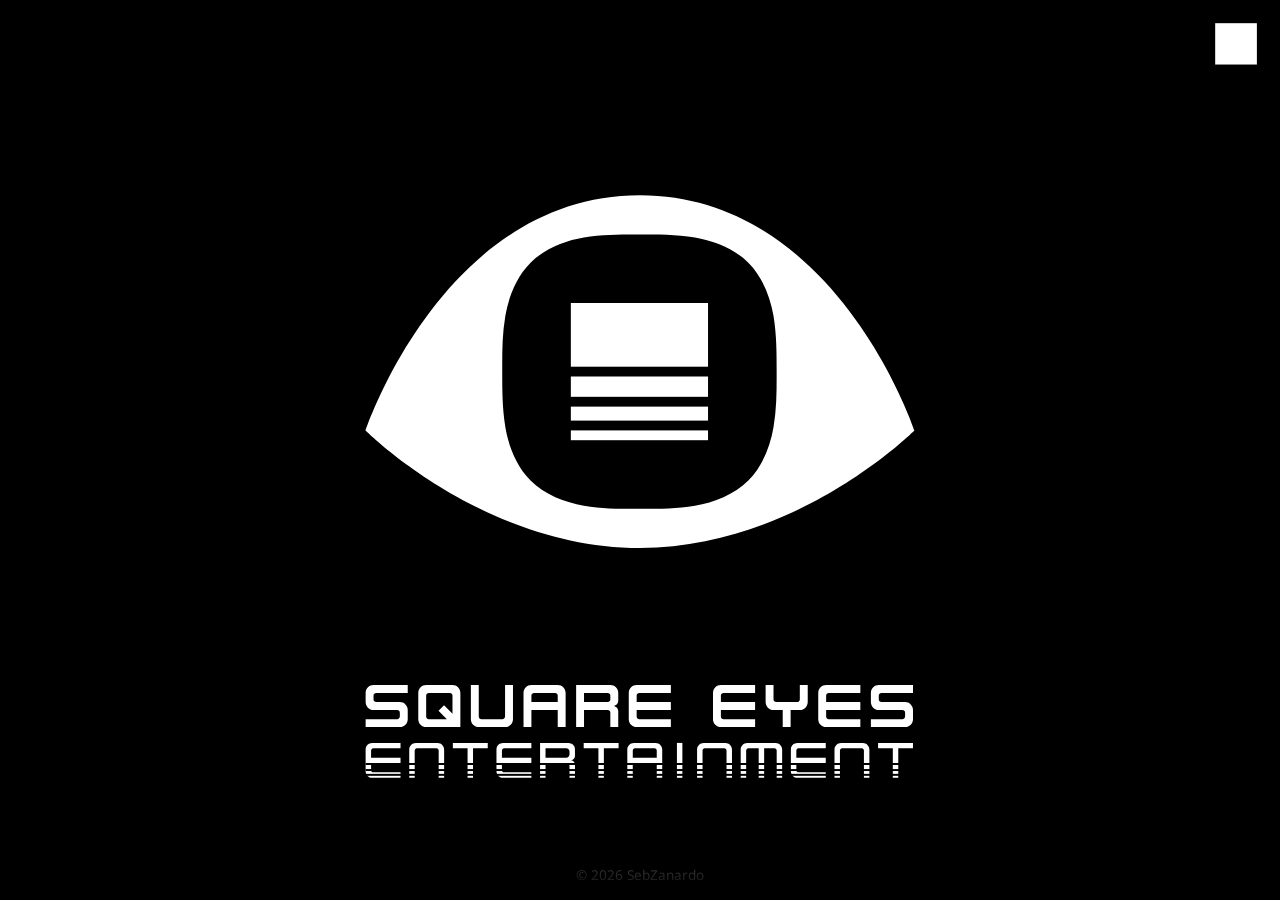
<file: index.html>
<!DOCTYPE html>
<html lang="en">

<head>
   <meta charset="UTF-8">
   <meta name="viewport" content="width=device-width, initial-scale=1.0">
   <meta name="author" content="@SebZanardo">
   <meta name="description" content="Indie game development studio">

   <meta property="og:title" content="SQUARE EYES ENTERTAINMENT">
   <meta property="og:description" content="Indie game development studio">
   <meta property="og:type" content="website">
   <meta property="og:url" content="https://square-eyes.net">
   <meta property="og:image" content="https://square-eyes.net/assets/img/apple-touch-icon.png">

   <link rel="shortcut icon" href="favicon.ico">
   <link rel="icon" href="assets/img/favicon.svg" type="image/svg+xml">
   <link rel="icon" href="assets/img/favicon-32x32.png" sizes="32x32" type="image/png">
   <link rel="icon" href="assets/img/favicon-16x16.png" sizes="16x16" type="image/png">
   <link rel="apple-touch-icon" href="assets/img/apple-touch-icon.png">

   <link rel="stylesheet" href="css/styles.css">

   <title>SQUARE EYES ENTERTAINMENT</title>
</head>

<body>
   <nav id="burger-nav">
      <button id="burger-btn" aria-label="Open menu" aria-expanded="false">
         <svg id="burger-icon" viewBox="0 0 2048 2048" xmlns="http://www.w3.org/2000/svg">
            <rect id="burger-outer" x="0" y="0" width="2048" height="2048" fill="var(--color-bg)" />
            <rect id="burger-bg" x="136" y="136" width="1779" height="1779" fill="var(--color-fg)" />
            <rect class="burger-bar" id="bar1" x="133" y="960" width="1783" height="127" fill="var(--color-bg)" />
            <rect class="burger-bar" id="bar2" x="133" y="1351" width="1783" height="127" fill="var(--color-bg)" />
            <rect class="burger-bar" id="bar3" x="133" y="1659" width="1783" height="127" fill="var(--color-bg)" />
         </svg>
      </button>
      <div id="nav-overlay"></div>
      <div id="nav-drawer">
         <ul>
            <li class="nav-current"><a href="/">HOME</a></li>
            <li><a href="/about.html">ABOUT</a></li>
            <li><a href="/blog.html">BLOG</a></li>
         </ul>
      </div>
   </nav>

   <section id="logo-section">
      <div id="logo">
         <svg id="eye" class="fit" viewBox="0 0 2048 2048" version="1.1" xmlns="http://www.w3.org/2000/svg">
            <rect style="fill:var(--color-fg)" width="2000" height="2000" x="24" y="24" />
            <path style="fill:var(--color-bg)" d="m 1470.1697,1024.0002 c 0,-58.62277 0,-118.65737 -10.112,-181.28527 -10.88,-62.6868 -35.8016,-127.6276 -82.304,-174.1784 -46.5664,-46.5472 -111.5265,-71.483 -174.2465,-82.2606 -62.72,-10.7776 -122.688,-10.0864 -181.3504,-10.1504 -58.63674,0 -118.69434,-0.512 -181.40154,10.1504 -62.7072,10.7008 -127.6032,35.7722 -174.1824,82.2606 -46.5664,46.4972 -71.5008,111.4928 -82.2912,174.1784 -10.88,62.6303 -10.112,122.6613 -10.112,181.28527 0,58.6188 0,118.6532 10.112,181.2812 10.752,62.6856 35.7248,127.6264 82.2912,174.1748 46.5024,46.5484 111.4752,71.4892 174.1824,82.2644 62.7072,10.7776 122.7648,10.1504 181.40154,10.1504 58.6624,0 118.6304,0.384 181.3504,-10.1504 62.72,-10.7136 127.6801,-35.7672 174.2465,-82.2644 46.5664,-46.4924 71.5136,-111.4892 82.304,-174.1748 10.752,-62.6292 10.112,-122.6612 10.112,-181.2812" />
            <rect style="fill:var(--color-fg)" width="448" height="448" x="798.17188" y="799.99994" />
            <rect style="fill:var(--color-bg)" width="768" height="32" x="640.00006" y="1184" />
            <rect style="fill:var(--color-bg)" width="768" height="32" x="640.00006" y="1106.3481" />
            <rect style="fill:var(--color-bg)" width="768" height="32" x="640.00006" y="1008.0002" />
            <path id="eyelid" style="fill:var(--color-bg)"
               d="M 0,0 V 2048 H 2048 V 0 Z M 1024,1471.8728 C 1674.1332,1471.8728 1920,1216 1920,1216 c 0,0 -384.0004,384 -896,384 -511.9994,0 -896,-384 -896,-384 0,0 266.1344,255.8728 906.1337,255.8728 z" />
         </svg>

         <svg class="fit" viewBox="0 0 2048 303.03912" version="1.1" xmlns="http://www.w3.org/2000/svg">
            <rect style="fill:var(--color-bg)" width="2048" height="303.03912" x="0" y="0" />
            <path style="fill:var(--color-fg)" d="m 128.013,25.78462 v 30.0761 c 0,6.8371 2.717,13.3942 7.551,18.2288 4.835,4.8346 11.392,7.5507 18.229,7.5507 h 77.321 c 2.279,0 4.465,0.9053 6.077,2.5168 1.611,1.6116 2.516,3.7973 2.516,6.0763 v 12.9068 c 0,4.737 -3.839,8.576 -8.576,8.576 H 128.013 v 25.78 h 111.712 c 6.837,0 13.394,-2.716 18.228,-7.551 4.835,-4.835 7.551,-11.392 7.551,-18.229 v -30.0759 c 0,-6.8372 -2.716,-13.3943 -7.551,-18.2289 -4.834,-4.8346 -11.391,-7.5506 -18.228,-7.5506 h -77.356 c -2.279,0 -4.465,-0.9054 -6.076,-2.5169 -1.612,-1.6115 -2.517,-3.7972 -2.517,-6.0763 v -12.8725 c 0,-2.2836 0.907,-4.4737 2.522,-6.0885 1.614,-1.6147 3.805,-2.5219 6.088,-2.5219 H 265.504 V 0.00516 H 153.793 c -6.837,0 -13.394,2.71604 -18.229,7.55063 -4.834,4.83463 -7.551,11.39173 -7.551,18.22883 z" />
            <path style="fill:var(--color-fg)" d="m 325.717,0 c -14.238,0 -25.78,11.54182 -25.78,25.77952 v 85.9316 c 0,14.238 11.542,25.779 25.78,25.779 H 437.411 V 25.77952 C 437.411,11.54182 425.87,0 411.632,0 Z m 8.584,25.77952 h 68.754 c 2.279,0 4.465,0.9053 6.076,2.5168 1.612,1.6116 2.517,3.7973 2.517,6.0763 v 59.1116 l -27.408,-27.4075 -18.243,18.2269 27.424,27.4075 H 334.31 c -2.279,0 -4.465,-0.905 -6.076,-2.517 -1.612,-1.611 -2.517,-3.797 -2.517,-6.076 v -68.7541 c 0,-2.2768 0.904,-4.4603 2.514,-6.0702 1.61,-1.6099 3.793,-2.5144 6.07,-2.5143 z" />
            <path style="fill:var(--color-fg)" d="m 471.685,0.00516 v 111.71996 c 0,6.835 2.715,13.39 7.548,18.222 4.833,4.833 11.388,7.549 18.223,7.549 h 85.949 c 6.835,0 13.39,-2.716 18.223,-7.549 4.833,-4.832 7.548,-11.387 7.548,-18.222 V 0.00516 h -25.797 v 103.14496 c 0,4.731 -3.835,8.566 -8.566,8.566 h -68.772 c -2.279,0 -4.465,-0.905 -6.077,-2.517 -1.611,-1.611 -2.517,-3.797 -2.517,-6.076 V 0.00516 Z" />
            <path style="fill:var(--color-fg)" d="m 643.621,25.79322 v 111.7029 h 25.762 v -55.8559 h 85.932 v 55.8559 h 25.797 V 25.79322 c 0,-14.2423 -11.546,-25.78803769 -25.789,-25.78806 h -85.914 c -14.242,2.231e-5 -25.788,11.54576 -25.788,25.78806 z m 34.382,-0.0086 h 68.719 c 2.279,0 4.464,0.9054 6.076,2.5169 1.612,1.6115 2.517,3.7972 2.517,6.0763 v 21.4829 h -85.932 v -21.4563 c 0,-2.2861 0.908,-4.4786 2.525,-6.0951 1.616,-1.6165 3.809,-2.5247 6.095,-2.5247 z" />
            <path style="fill:var(--color-fg)" d="m 815.457,0.00516 v 137.49096 h 25.762 v -55.8559 h 77.339 c 2.279,0 4.464,0.9053 6.076,2.5168 1.611,1.6116 2.517,3.7973 2.517,6.0763 v 47.2628 h 25.796 v -51.5508 c 0,-9.4965 -7.698,-17.1949 -17.195,-17.1949 9.493,2e-4 17.188,-7.694 17.189,-17.1863 l 0.003,-25.7709 c 0.001,-6.8391 -2.715,-13.3983 -7.551,-18.23463 -4.836,-4.83628 -11.395,-7.55336259 -18.234,-7.55343 z m 25.762,25.77946 h 77.339 c 2.279,0 4.464,0.9054 6.076,2.5169 1.611,1.6115 2.517,3.7972 2.517,6.0763 v 12.8983 c 0,2.2768 -0.905,4.4603 -2.515,6.0702 -1.61,1.6099 -3.793,2.5144 -6.07,2.5144 h -77.347 z" />
            <path style="fill:var(--color-fg)" d="m 987.293,25.78462 v 85.9315 c 0,6.837 2.716,13.394 7.55,18.229 4.835,4.835 11.397,7.551 18.227,7.551 h 111.71 v -25.78 h -103.13 c -2.28,0 -4.47,-0.905 -6.08,-2.517 -1.61,-1.611 -2.52,-3.797 -2.52,-6.076 v -21.4829 h 111.73 v -25.7795 h -111.73 v -21.4743 c 0,-2.2814 0.91,-4.4693 2.52,-6.0824 1.62,-1.6131 3.81,-2.5194 6.09,-2.5194 h 103.12 V 0.00516 h -111.71 c -6.83,0 -13.392,2.71604 -18.227,7.55063 -4.834,4.83463 -7.55,11.39173 -7.55,18.22883 z" />
            <path style="fill:var(--color-fg)" d="m 1262.39,25.78462 v 85.9315 c 0,6.837 2.72,13.394 7.55,18.229 4.84,4.835 11.4,7.551 18.23,7.551 h 111.71 v -25.78 h -103.13 c -2.28,0 -4.47,-0.905 -6.08,-2.517 -1.61,-1.611 -2.52,-3.797 -2.52,-6.076 v -21.4829 h 111.73 v -25.7795 h -111.73 v -21.4571 c 0,-2.2859 0.91,-4.4782 2.53,-6.0946 1.62,-1.6163 3.81,-2.5244 6.09,-2.5244 h 103.11 V 0.00516 h -111.71 c -6.83,0 -13.39,2.71604 -18.23,7.55063 -4.83,4.83463 -7.55,11.39173 -7.55,18.22883 z" />
            <path style="fill:var(--color-fg)" d="m 1434.23,0.00516 v 55.86416 c 0,6.8348 2.71,13.3898 7.55,18.2228 4.83,4.8329 11.38,7.5481 18.22,7.5481 h 30.07 v 55.8559 h 25.78 v -55.8559 h 30.1 c 6.83,0 13.39,-2.7152 18.22,-7.5481 4.83,-4.833 7.55,-11.388 7.55,-18.2228 V 0.00516 h -25.8 v 47.27096 c 0,4.7411 -3.84,8.5846 -8.58,8.5846 h -68.76 c -2.28,0 -4.46,-0.9054 -6.07,-2.5169 -1.61,-1.6115 -2.52,-3.7972 -2.52,-6.0763 V 0.00516 Z" />
            <path style="fill:var(--color-fg)" d="m 1606.09,25.78462 v 85.9315 c 0,6.837 2.72,13.394 7.55,18.229 4.84,4.835 11.4,7.551 18.23,7.551 h 111.71 v -25.78 h -103.13 c -2.28,0 -4.47,-0.905 -6.08,-2.517 -1.61,-1.611 -2.52,-3.797 -2.52,-6.076 v -21.4829 h 111.73 v -25.7795 h -111.73 v -21.4563 c 0,-2.2861 0.91,-4.4786 2.53,-6.0951 1.62,-1.6165 3.81,-2.5247 6.09,-2.5247 h 103.11 V 0.00516 h -111.71 c -6.83,0 -13.39,2.71604 -18.23,7.55063 -4.83,4.83463 -7.55,11.39173 -7.55,18.22883 z" />
            <path style="fill:var(--color-fg)" d="m 1778.01,25.78462 v 30.0761 c 0,6.8371 2.72,13.3942 7.55,18.2288 4.84,4.8346 11.4,7.5507 18.23,7.5507 h 77.32 c 2.28,0 4.47,0.9053 6.08,2.5168 1.61,1.6116 2.52,3.7973 2.52,6.0763 v 12.8988 c 0,4.741 -3.85,8.584 -8.59,8.584 h -103.11 v 25.78 h 111.71 c 6.84,0 13.4,-2.716 18.23,-7.551 4.84,-4.835 7.55,-11.392 7.55,-18.229 v -30.0759 c 0,-6.8372 -2.71,-13.3943 -7.55,-18.2289 -4.83,-4.8346 -11.39,-7.5506 -18.23,-7.5506 h -77.35 c -2.28,0 -4.47,-0.9054 -6.08,-2.5169 -1.61,-1.6115 -2.51,-3.7972 -2.51,-6.0763 v -12.8811 c 0,-2.2814 0.9,-4.4693 2.52,-6.0824 1.61,-1.6131 3.8,-2.5194 6.08,-2.5194 H 1915.5 V 0.00516 h -111.71 c -6.83,0 -13.39,2.71604 -18.23,7.55063 -4.83,4.83463 -7.55,11.39173 -7.55,18.22883 z" />
            <path style="fill:var(--color-fg)" d="m 270.43,210.46812 v 92.571 h 17.81 v -89.017 c 0,-1.889 0.751,-3.7 2.086,-5.036 1.336,-1.335 3.147,-2.086 5.036,-2.086 h 64.092 c 1.889,0 3.7,0.751 5.036,2.086 1.335,1.336 2.085,3.147 2.085,5.036 v 89.017 h 17.797 v -92.571 c 0,-11.803 -9.569,-21.371 -21.372,-21.371 h -71.199 c -11.803,0 -21.371,9.568 -21.371,21.371 z" />
            <path style="fill:var(--color-fg)" d="m 412.85222,189.09676 0.005,17.80335 h 48.06917 v 96.13834 h 17.80335 v -96.13834 h 48.06634 v -17.80335 z" />
            <path style="fill:var(--color-fg)" d="m 1144.5744,189.09676 v 113.94169 h 17.8034 V 189.09676 Z" />
            <path style="fill:var(--color-fg)" d="m 1352.87,210.47512 v 92.564 h 17.8 v -89.017 c 0,-1.889 0.75,-3.7 2.09,-5.036 1.33,-1.335 3.14,-2.086 5.03,-2.086 h 33.83 v 96.139 h 17.8 v -96.139 h 33.83 c 1.89,0 3.7,0.751 5.03,2.086 1.34,1.336 2.09,3.147 2.09,5.036 v 89.017 h 17.82 v -92.564 c 0,-11.807 -9.57,-21.378 -21.38,-21.378 h -92.56 c -11.81,0 -21.38,9.571 -21.38,21.378 z" />
            <path style="fill:var(--color-fg)" d="m 128.005,210.46112 v 71.214 c 0,5.666 2.25,11.1 6.257,15.106 4.007,4.007 9.441,6.258 15.107,6.258 h 92.577 v -17.804 h -89.017 c -1.888,0 -3.7,-0.75 -5.035,-2.086 -1.336,-1.335 -2.086,-3.146 -2.086,-5.035 v -23.145 h 96.138 v -17.803 h -96.138 v -23.144 c 0,-1.889 0.75,-3.7 2.086,-5.036 1.335,-1.335 3.147,-2.086 5.035,-2.086 h 89.017 v -17.803 h -92.577 c -5.666,0 -11.1,2.251 -15.107,6.257 -4.007,4.007 -6.257,9.441 -6.257,15.107 z" />
            <path style="fill:var(--color-fg)" d="m 555.305,210.46112 v 71.214 c 0,5.666 2.25,11.1 6.257,15.106 4.007,4.007 9.441,6.258 15.107,6.258 h 92.577 v -17.804 h -89.024 c -1.889,0 -3.701,-0.75 -5.036,-2.086 -1.336,-1.335 -2.086,-3.146 -2.086,-5.035 v -23.145 h 96.139 v -17.803 H 573.1 v -23.144 c 0,-1.889 0.75,-3.7 2.086,-5.036 1.335,-1.335 3.147,-2.086 5.036,-2.086 h 89.017 v -17.803 h -92.57 c -5.666,0 -11.1,2.251 -15.107,6.257 -4.007,4.007 -6.257,9.441 -6.257,15.107 z" />
            <path style="fill:var(--color-fg)" d="m 697.692,189.09712 v 113.942 h 17.803 v -48.07 h 67.653 c 2.833,0 5.55,1.126 7.554,3.129 2.003,2.003 3.128,4.72 3.128,7.553 v 37.388 h 17.804 v -42.729 c 0,-7.866 -6.377,-14.242 -14.243,-14.242 7.862,0 14.236,-6.374 14.237,-14.236 l 0.003,-21.364 c 10e-4,-5.668 -2.25,-11.103 -6.258,-15.111 -4.007,-4.008 -9.443,-6.26 -15.11,-6.26 z m 17.803,17.803 h 67.653 c 2.833,0 5.55,1.126 7.554,3.129 2.003,2.003 3.128,4.72 3.128,7.553 v 8.907 c 0,2.832 -1.125,5.548 -3.127,7.55 -2.002,2.002 -4.718,3.127 -7.55,3.127 h -67.658 z" />
            <path style="fill:var(--color-fg)" d="m 840.13426,189.09676 v 17.80335 h 48.07132 v 96.13834 h 17.80335 v -96.13834 h 48.06917 v -17.80335 z" />
            <path style="fill:var(--color-fg)" d="m 982.579,210.46812 v 92.571 h 17.801 v -48.07 h 78.34 v 48.07 h 17.8 v -92.571 c 0,-11.803 -9.57,-21.371 -21.37,-21.371 h -71.2 c -11.802,0 -21.371,9.568 -21.371,21.371 z m 24.921,-3.568 h 64.1 c 1.89,0 3.7,0.751 5.03,2.086 1.34,1.336 2.09,3.147 2.09,5.036 v 23.144 h -78.34 v -23.144 c 0,-1.889 0.75,-3.7 2.09,-5.036 1.33,-1.335 3.15,-2.086 5.03,-2.086 z" />
            <path style="fill:var(--color-fg)" d="m 1210.43,210.46812 v 92.571 h 17.8 v -89.017 c 0,-1.889 0.75,-3.7 2.09,-5.036 1.33,-1.335 3.15,-2.086 5.03,-2.086 h 64.1 c 1.89,0 3.7,0.751 5.03,2.086 1.34,1.336 2.09,3.147 2.09,5.036 v 89.017 h 17.8 v -92.571 c 0,-11.803 -9.57,-21.371 -21.37,-21.371 h -71.2 c -11.8,0 -21.37,9.568 -21.37,21.371 z" />
            <path style="fill:var(--color-fg)" d="m 1516.7,210.46112 v 71.214 c 0,5.666 2.26,11.1 6.26,15.106 4.01,4.007 9.44,6.258 15.11,6.258 h 92.58 v -17.804 h -89.02 c -1.89,0 -3.7,-0.75 -5.04,-2.086 -1.33,-1.335 -2.08,-3.146 -2.08,-5.035 v -23.145 h 96.14 v -17.803 h -96.14 v -23.159 c 0,-1.885 0.75,-3.692 2.08,-5.025 1.33,-1.333 3.14,-2.082 5.03,-2.082 h 89.01 v -17.803 h -92.56 c -5.67,0 -11.1,2.251 -15.11,6.257 -4,4.007 -6.26,9.441 -6.26,15.107 z" />
            <path style="fill:var(--color-fg)" d="m 1659.13,210.46812 v 92.571 h 17.79 v -89.017 c 0,-1.889 0.75,-3.7 2.08,-5.036 1.34,-1.335 3.15,-2.086 5.04,-2.086 h 64.09 c 1.89,0 3.7,0.751 5.04,2.086 1.33,1.336 2.08,3.147 2.08,5.036 v 89.017 h 17.82 v -92.571 c 0,-11.803 -9.57,-21.371 -21.37,-21.371 h -71.2 c -11.8,0 -21.37,9.568 -21.37,21.371 z" />
            <path style="fill:var(--color-fg)" d="m 1801.5166,189.09676 0.01,17.80335 h 48.0691 v 96.13834 h 17.8034 v -96.13834 h 48.0692 v -17.80335 z" />
            <rect style="fill:var(--color-bg)" width="1787.463" height="6.4418755" x="128.00038" y="290.15442" />
            <rect style="fill:var(--color-bg)" width="1787.463" height="6.4418755" x="128.00038" y="274.52258" />
            <rect style="fill:var(--color-bg)" width="1787.463" height="6.4418755" x="128.00038" y="254.72424" />
         </svg>
      </div>
   </section>

   <footer>
      <p>&copy; 2026 SebZanardo</p>
   </footer>

   <div class="scroll-fade top" id="scroll-top"></div>
   <div class="scroll-fade bottom" id="scroll-bottom"></div>

   <script src="js/main.js"></script>
   <script src="js/eye.js"></script>
</body>

</html>
</file>
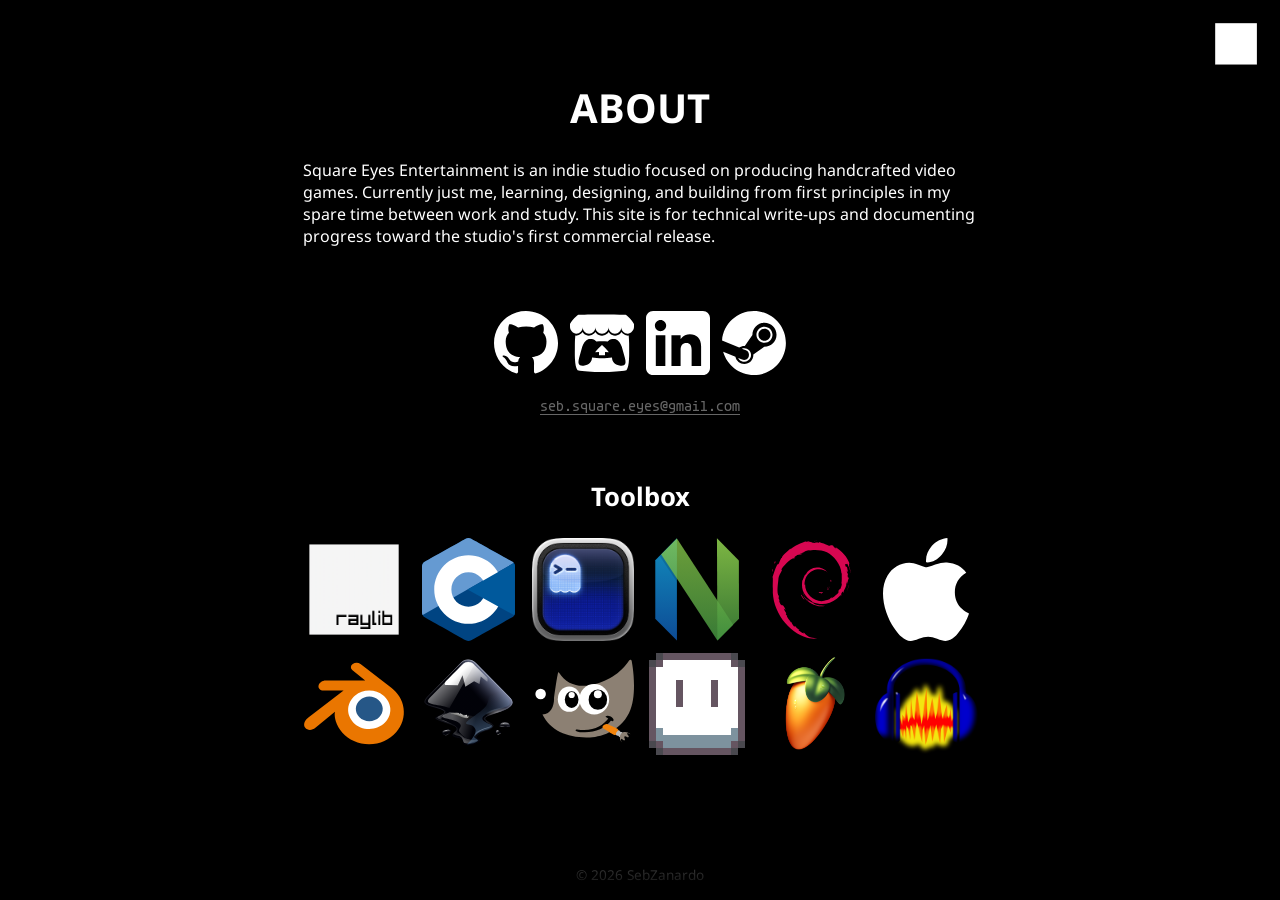
<file: about.html>
<!DOCTYPE html>
<html lang="en">

<head>
    <meta charset="UTF-8">
    <meta name="viewport" content="width=device-width, initial-scale=1.0">
    <meta name="author" content="@SebZanardo">
    <meta name="description" content="About">

    <meta property="og:title" content="SQUARE EYES ENTERTAINMENT">
    <meta property="og:description" content="About">
    <meta property="og:type" content="website">
    <meta property="og:url" content="https://square-eyes.net/about">
    <meta property="og:image" content="https://square-eyes.net/assets/img/apple-touch-icon.png">

    <link rel="shortcut icon" href="favicon.ico">
    <link rel="icon" href="assets/img/favicon.svg" type="image/svg+xml">
    <link rel="icon" href="assets/img/favicon-32x32.png" sizes="32x32" type="image/png">
    <link rel="icon" href="assets/img/favicon-16x16.png" sizes="16x16" type="image/png">
    <link rel="apple-touch-icon" href="assets/img/apple-touch-icon.png">

    <link rel="stylesheet" href="css/styles.css">

    <link rel="preload" as="image" href="assets/img/other-icons/raylib.png" type="image/png">
    <link rel="preload" as="image" href="assets/img/other-icons/neovim.svg" type="image/svg+xml">
    <link rel="preload" as="image" href="assets/img/other-icons/aseprite.svg" type="image/svg+xml">
    <link rel="preload" as="image" href="assets/img/other-icons/audacity.png" type="image/png">
    <link rel="preload" as="image" href="assets/img/other-icons/blender.svg" type="image/svg+xml">
    <link rel="preload" as="image" href="assets/img/other-icons/c-language.svg" type="image/svg+xml">
    <link rel="preload" as="image" href="assets/img/other-icons/fl-studio.png" type="image/png">
    <link rel="preload" as="image" href="assets/img/other-icons/ghostty.png" type="image/png">
    <link rel="preload" as="image" href="assets/img/other-icons/inkscape.svg" type="image/svg+xml">
    <link rel="preload" as="image" href="assets/img/other-icons/debian.svg" type="image/svg+xml">
    <link rel="preload" as="image" href="assets/img/social-icons/github.svg" type="image/svg+xml">
    <link rel="preload" as="image" href="assets/img/social-icons/itchio.svg" type="image/svg+xml">
    <link rel="preload" as="image" href="assets/img/social-icons/linkedin.svg" type="image/svg+xml">
    <link rel="preload" as="image" href="assets/img/social-icons/steam.svg" type="image/svg+xml">

    <title>ABOUT - SQUARE EYES ENTERTAINMENT</title>
</head>

<body>
    <nav id="burger-nav">
        <button id="burger-btn" aria-label="Open menu" aria-expanded="false">
            <svg id="burger-icon" viewBox="0 0 2048 2048" xmlns="http://www.w3.org/2000/svg">
                <rect id="burger-outer" x="0" y="0" width="2048" height="2048" fill="var(--color-bg)" />
                <rect id="burger-bg" x="136" y="136" width="1779" height="1779" fill="var(--color-fg)" />
                <rect class="burger-bar" id="bar1" x="133" y="960" width="1783" height="127" fill="var(--color-bg)" />
                <rect class="burger-bar" id="bar2" x="133" y="1351" width="1783" height="127" fill="var(--color-bg)" />
                <rect class="burger-bar" id="bar3" x="133" y="1659" width="1783" height="127" fill="var(--color-bg)" />
            </svg>
        </button>
        <div id="nav-overlay"></div>
        <div id="nav-drawer">
            <ul>
                <li><a href="/">HOME</a></li>
                <li class="nav-current"><a href="/about.html">ABOUT</a></li>
                <li><a href="/blog.html">BLOG</a></li>
            </ul>
        </div>
    </nav>

    <main>
        <div class="entry">
            <h1 class="text-center">ABOUT</h1>

            <p>
                Square Eyes Entertainment is an indie studio focused on
                producing handcrafted video games. Currently just me, learning,
                designing, and building from first principles in my spare time
                between work and study. This site is for technical write-ups and
                documenting progress toward the studio's first commercial release.
            </p>

            <hr class="spacer">

            <div class="external-links">
                <a href="https://github.com/SebZanardo" target="_blank" rel="noopener noreferrer" title="GitHub Profile">
                    <img src="assets/img/social-icons/github.svg" alt="GitHub Profile" class="external-link-icon"
                        width="64" height="64">
                </a>
                <a href="https://sebzanardo.itch.io/" target="_blank" rel="noopener noreferrer" title="Itch.io Profile">
                    <img src="assets/img/social-icons/itchio.svg" alt="Itch.io Profile" class="external-link-icon"
                        width="64" height="64">
                </a>
                <a href="https://www.linkedin.com/in/sebzanardo/" target="_blank" rel="noopener noreferrer" title="LinkedIn Profile">
                    <img src="assets/img/social-icons/linkedin.svg" alt="LinkedIn Profile" class="external-link-icon"
                        width="64" height="64">
                </a>
                <a href="https://steamcommunity.com/id/zen9923/" target="_blank" rel="noopener noreferrer" title="Steam Profile">
                    <img src="assets/img/social-icons/steam.svg" alt="Steam Profile" class="external-link-icon"
                        width="64" height="64">
                </a>
            </div>

            <a class="email-display" href="mailto:seb.square.eyes@gmail.com">
                seb.square.eyes@gmail.com
            </a>

            <hr class="spacer">

            <h2 class="text-center">Toolbox</h2>

            <div class="tools-grid">
                <a href="https://www.raylib.com/" target="_blank" rel="noopener noreferrer" title="Raylib">
                    <img src="assets/img/other-icons/raylib.png" alt="Raylib" width="200" height="200">
                </a>
                <a href="https://en.wikipedia.org/wiki/C_(programming_language)" target="_blank" rel="noopener noreferrer" title="C Language">
                    <img src="assets/img/other-icons/c-language.svg" alt="C Language" width="200" height="200">
                </a>
                <a href="https://ghostty.org/" target="_blank" rel="noopener noreferrer" title="Ghostty">
                    <img src="assets/img/other-icons/ghostty.png" alt="Ghostty" width="200" height="200">
                </a>
                <a href="https://neovim.io/" target="_blank" rel="noopener noreferrer" title="Neovim">
                    <img src="assets/img/other-icons/neovim.svg" alt="Neovim" width="200" height="200">
                </a>
                <a href="https://www.debian.org/" target="_blank" rel="noopener noreferrer" title="Debian">
                    <img src="assets/img/other-icons/debian.svg" alt="Debian" width="200" height="200">
                </a>
                <a href="https://www.apple.com/macos" target="_blank" rel="noopener noreferrer" title="MacOS">
                    <img src="assets/img/other-icons/apple.svg" alt="MacOS" width="200" height="200">
                </a>
                <a href="https://www.blender.org/" target="_blank" rel="noopener noreferrer" title="Blender">
                    <img src="assets/img/other-icons/blender.svg" alt="Blender" width="200" height="200">
                </a>
                <a href="https://inkscape.org/" target="_blank" rel="noopener noreferrer" title="Inkscape">
                    <img src="assets/img/other-icons/inkscape.svg" alt="Inkscape" width="200" height="200">
                </a>
                <a href="https://www.gimp.org/" target="_blank" rel="noopener noreferrer" title="GIMP">
                    <img src="assets/img/other-icons/gimp.svg" alt="GIMP" width="200" height="200">
                </a>
                <a href="https://www.aseprite.org/" target="_blank" rel="noopener noreferrer" title="Aseprite">
                    <img src="assets/img/other-icons/aseprite.svg" alt="Aseprite" width="200" height="200">
                </a>
                <a href="https://www.image-line.com/" target="_blank" rel="noopener noreferrer" title="FL Studio">
                    <img src="assets/img/other-icons/fl-studio.png" alt="FL Studio" width="200" height="200">
                </a>
                <a href="https://www.audacityteam.org/" target="_blank" rel="noopener noreferrer" title="Audacity">
                    <img src="assets/img/other-icons/audacity.png" alt="Audacity" width="200" height="200">
                </a>
            </div>
        </div>
    </main>

    <footer>
        <p>&copy; 2026 SebZanardo</p>
    </footer>

    <div class="scroll-fade top" id="scroll-top"></div>
    <div class="scroll-fade bottom" id="scroll-bottom"></div>

    <script src="js/main.js"></script>
</body>

</html>
</file>
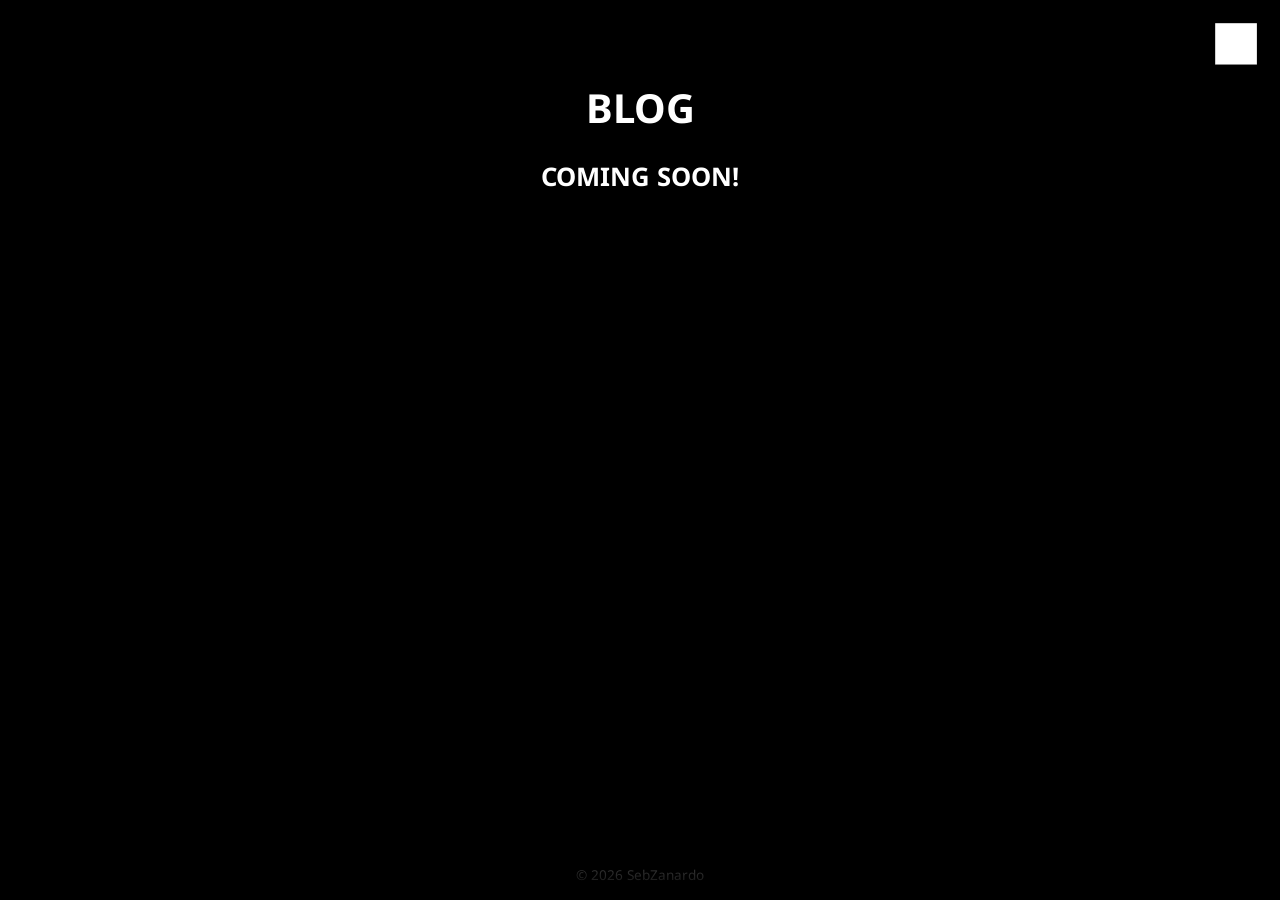
<file: blog.html>
<!DOCTYPE html>
<html lang="en">

<head>
    <meta charset="UTF-8">
    <meta name="viewport" content="width=device-width, initial-scale=1.0">
    <meta name="author" content="@SebZanardo">
    <meta name="description" content="Blog">

    <meta property="og:title" content="SQUARE EYES ENTERTAINMENT">
    <meta property="og:description" content="Blog">
    <meta property="og:type" content="website">
    <meta property="og:url" content="https://square-eyes.net/blog">
    <meta property="og:image" content="https://square-eyes.net/assets/img/apple-touch-icon.png">

    <link rel="shortcut icon" href="favicon.ico">
    <link rel="icon" href="assets/img/favicon.svg" type="image/svg+xml">
    <link rel="icon" href="assets/img/favicon-32x32.png" sizes="32x32" type="image/png">
    <link rel="icon" href="assets/img/favicon-16x16.png" sizes="16x16" type="image/png">
    <link rel="apple-touch-icon" href="assets/img/apple-touch-icon.png">

    <link rel="stylesheet" href="css/styles.css">

    <title>BLOG - SQUARE EYES ENTERTAINMENT</title>
</head>

<body>
    <nav id="burger-nav">
        <button id="burger-btn" aria-label="Open menu" aria-expanded="false">
            <svg id="burger-icon" viewBox="0 0 2048 2048" xmlns="http://www.w3.org/2000/svg">
                <rect id="burger-outer" x="0" y="0" width="2048" height="2048" fill="var(--color-bg)" />
                <rect id="burger-bg" x="136" y="136" width="1779" height="1779" fill="var(--color-fg)" />
                <rect class="burger-bar" id="bar1" x="133" y="960" width="1783" height="127" fill="var(--color-bg)" />
                <rect class="burger-bar" id="bar2" x="133" y="1351" width="1783" height="127" fill="var(--color-bg)" />
                <rect class="burger-bar" id="bar3" x="133" y="1659" width="1783" height="127" fill="var(--color-bg)" />
            </svg>
        </button>
        <div id="nav-overlay"></div>
        <div id="nav-drawer">
            <ul>
                <li><a href="/">HOME</a></li>
                <li><a href="/about.html">ABOUT</a></li>
                <li class="nav-current"><a href="/blog.html">BLOG</a></li>
            </ul>
        </div>
    </nav>

    <main>
        <div class="entry">
            <h1 class="text-center">BLOG</h1>
            <h2 class="text-center">COMING SOON!</h2>
        </div>
    </main>

    <footer>
        <p>&copy; 2026 SebZanardo</p>
    </footer>

    <div class="scroll-fade top" id="scroll-top"></div>
    <div class="scroll-fade bottom" id="scroll-bottom"></div>

    <script src="js/main.js"></script>
</body>

</html>
</file>
<file: css/styles.css>
:root {
    --color-bg: #000000;
    --color-fg: #ffffff;
    --color-gray-light: #666666;
    --color-gray-dark: #222222;
}

/* Fonts -------------------------------------------------------------------- */

@font-face {
    font-display: swap;
    font-family: 'Noto Sans';
    font-style: normal;
    font-weight: 400;
    src: url('../assets/fonts/noto-sans/noto-sans-400.woff2') format('woff2');
}

@font-face {
    font-display: swap;
    font-family: 'Noto Sans';
    font-style: normal;
    font-weight: 700;
    src: url('../assets/fonts/noto-sans/noto-sans-700.woff2') format('woff2');
}

@font-face {
    font-display: swap;
    font-family: 'Agave';
    font-style: normal;
    font-weight: 400;
    src: url('../assets/fonts/agave/agave-400.woff2') format('woff2');
}

/* Base --------------------------------------------------------------------- */

* {
    margin: 0;
    padding: 0;
    box-sizing: border-box;
}

@media (min-width: 2560px) {
    body { zoom: 1.2; }
}

@media (min-width: 3840px) {
    body { zoom: 1.4; }
}

body {
    display: flex;
    flex-direction: column;
    align-items: center;
    background-color: var(--color-bg);
    color: var(--color-fg);
    font-family: 'Noto Sans', sans-serif;
    min-height: 100vh;
    min-height: 100dvh;
}

main {
    width: min(90%, 75ch);
    margin-inline: auto;
    padding-block: 3rem;
}

footer {
    padding: 0.5rem;
    font-size: 0.85rem;
    color: var(--color-gray-light);
    margin-top: auto;
    margin-bottom: 0.5rem;
}

h1 {
    font-size: 2.5rem;
    font-weight: 700;
}

h2 {
    font-size: 1.6rem;
    font-weight: 700;
}

h3 {
    font-size: 1.2rem;
    font-weight: 700;
}

header {
    display: flex;
    justify-content: space-between;
    align-items: baseline;
    border-bottom: 1px solid var(--color-gray-dark);
    padding-bottom: 0.5rem;
}

svg {
    display: block;
    user-select: none;
    -webkit-user-select: none;
    -webkit-touch-callout: none;
    touch-action: none;
}

main a {
    color: var(--color-fg);
    text-decoration: underline;
    text-underline-offset: 3px;
}

code,
pre {
    font-family: 'Agave', monospace;
}

pre {
    margin: 1rem 0;
    padding: 1rem;
    background-color: var(--color-gray-dark);
    border-radius: 4px;
    overflow-x: auto;
    white-space: pre;
}

/* Utilities ---------------------------------------------------------------- */

.fit {
    max-width: 100%;
    max-height: 100%;
    width: auto;
    height: auto;
}

.text-center {
    text-align: center;
}

.spacer {
    display: block;
    height: 1rem;
    border: none;
    margin: 0;
}

.scroll-fade {
    position: fixed;
    left: 0;
    right: 0;
    height: 80px;
    pointer-events: none;
    opacity: 1;
    transition: opacity 0.3s ease;
    z-index: 1;
}

.scroll-fade.top {
    top: 0;
    background: linear-gradient(to bottom,
            #000000 0%,
            rgba(0, 0, 0, 0.7) 25%,
            rgba(0, 0, 0, 0.2) 60%,
            transparent 100%);
}

.scroll-fade.bottom {
    bottom: 0;
    background: linear-gradient(to top,
            #000000 0%,
            rgba(0, 0, 0, 0.7) 25%,
            rgba(0, 0, 0, 0.2) 60%,
            transparent 100%);
}

/* Home --------------------------------------------------------------------- */

#logo-section {
    width: 100%;
    height: calc(100vh - 4rem);
    height: calc(100dvh - 4rem);
    display: flex;
    justify-content: center;
    align-items: center;
}

#logo {
    display: flex;
    flex-direction: column;
    width: 80vmin;
    height: 80vmin;
    margin: auto;
}

#eyelid {
    transition: d 200ms ease-in-out;
    will-change: d;
}

/* About */

.external-links {
    display: grid;
    grid-template-columns: repeat(4, minmax(0, 4rem));
    grid-template-rows: 1fr;
    align-items: center;
    justify-content: center;
    gap: 0.75rem;
    width: fit-content;
    margin: 0 auto;
}

@media (max-width: 256px) {
    .external-links {
        grid-template-columns: repeat(4, minmax(0, 1fr));
        width: 100%;
        margin: 0;
    }
}
.external-links a {
    display: flex;
    align-items: center;
    justify-content: center;
    text-decoration: none;
}

.external-link-icon {
    width: 100%;
    height: 100%;
    object-fit: contain;
    display: block;
    transition: transform 0.15s ease, opacity 0.15s ease;
}

.external-link-icon:hover {
    transform: scale(1.1);
    opacity: 0.8;
}

.tools-grid {
    display: grid;
    grid-template-columns: repeat(6, 1fr);
    grid-template-rows: repeat(2, auto);
    gap: 0.75rem;
}

@media (max-width: 480px) {
    .tools-grid {
        grid-template-columns: repeat(4, 1fr);
        grid-template-rows: repeat(3, auto);
    }
}

.tools-grid a {
    display: flex;
    align-items: center;
    justify-content: center;
    aspect-ratio: 1;
    transition: transform 0.15s ease, opacity 0.15s ease;
}

.tools-grid a:hover {
    transform: scale(1.1);
    opacity: 0.8;
}

.tools-grid img {
    width: 100%;
    height: 100%;
    object-fit: contain;
    display: block;
}

.email-display {
    display: flex;
    justify-content: center;
    font-family: 'Agave', monospace;
    color: var(--color-gray-light);
    user-select: all;
    cursor: pointer;
}

/* Blog --------------------------------------------------------------------- */

.entry {
    display: flex;
    flex-direction: column;
    gap: 1.5rem;
    margin-bottom: 4rem;
    padding-top: 2rem;
}

.entry:last-child {
    margin-bottom: 0;
}

.header-wrapper {
    display: flex;
    justify-content: space-between;
    align-items: baseline;
    flex-wrap: wrap;
    gap: 0.5rem;
}

.date {
    color: var(--color-gray-light);
    font-weight: 400;
}

.separator {
    border: 0;
    height: 1px;
    background-color: var(--color-gray-dark);
    margin-block: 0.2rem;
}

.media {
    width: 100%;
    height: auto;
    display: block;
    border-radius: 4px;
}

.media-grid {
    display: grid;
    grid-template-columns: repeat(auto-fit, minmax(200px, 1fr));
    gap: 0.75rem;
}

.media-caption {
    font-size: 0.8rem;
    color: var(--color-gray-light);
    text-align: center;
    margin-top: 0.2rem;
}

/* Navigation --------------------------------------------------------------- */

#burger-btn {
    position: fixed;
    top: 1.25rem;
    right: 1.25rem;
    z-index: 9999;
    background: none;
    border: none;
    cursor: pointer;
    padding: 0;
    width: 3rem;
    height: 3rem;
    transition: transform 0.15s ease, opacity 0.15s ease;
}

#burger-btn:hover {
    transform: scale(1.08);
    opacity: 0.85;
}

#burger-btn:active {
    transform: scale(0.94);
}

#burger-icon {
    width: 100%;
    height: 100%;
    display: block;
}

.burger-bar {
    transition: transform 0.20s cubic-bezier(0.4, 0, 0.2, 1), opacity 0.15s ease;
    will-change: transform;
    transform: translateZ(0);
}

#burger-btn.icon-open #bar1 {
    transform: translateY(953px);
}

#burger-btn.icon-open #bar2 {
    transform: translateY(563px);
}

#burger-btn.icon-open #bar3 {
    transform: translateY(254px);
}

#burger-btn.menu-open #bar1 {
    transform: translateY(0);
}

#burger-btn.menu-open #bar2 {
    transform: translateY(0);
}

#burger-btn.menu-open #bar3 {
    transform: translateY(0);
}

#nav-overlay {
    position: fixed;
    inset: 0;
    pointer-events: none;
    z-index: 20;
    background-image: linear-gradient(to left, rgba(0, 0, 0, 1.0) 0%, rgba(0, 0, 0, 0.9) 30%, rgba(0, 0, 0, 0.2) 100%);
    opacity: 0;
    transition: opacity 0.15s ease;
}

#nav-overlay.visible {
    pointer-events: auto;
    opacity: 1;
}

#nav-drawer {
    position: fixed;
    top: 0;
    right: 0;
    height: 100vh;
    height: 100dvh;
    width: max(12rem, 25vw);
    z-index: 30;
    transform: translateX(100%);
    transition: transform 0.20s cubic-bezier(0.4, 0, 0.2, 1);
}

#nav-drawer.open {
    transform: translateX(0);
}

#nav-drawer ul {
    list-style: none;
    position: absolute;
    top: 8rem;
    right: 0;
    display: flex;
    flex-direction: column;
    align-items: flex-end;
    z-index: 10;
}

#nav-drawer li {
    display: flex;
    justify-content: flex-end;
}

#nav-drawer a {
    position: relative;
    display: block;
    color: var(--color-fg);
    text-decoration: none;
    font-family: 'Noto Sans', sans-serif;
    font-weight: 700;
    font-size: 1.5rem;
    padding: 1.5rem;
    text-align: right;
    padding: 2rem;
    overflow: hidden;
    transition: opacity 0.2s ease, transform 0.2s ease;
}

#nav-drawer a:hover {
    opacity: 0.75;
    transform: translateX(-24px);
}

#nav-drawer a:active {
    transform: translateX(-16px);
}

#nav-drawer a::after {
    content: "";
    position: absolute;
    top: 50%;
    right: 0.5rem;
    width: 0.5em;
    height: 0.5em;
    background-color: var(--color-fg);
    transform: translate(200%, -20%);
    opacity: 0;
    transition: transform 0.25s ease, opacity 0.2s ease;
}

#nav-drawer a:hover::after {
    transform: translate(0, -50%);
    opacity: 1;
}

#nav-drawer li.nav-current a {
    pointer-events: none;
    user-select: none;
    color: var(--color-gray-light);
}

#nav-drawer li.nav-current a::after {
    display: none;
}
</file>
